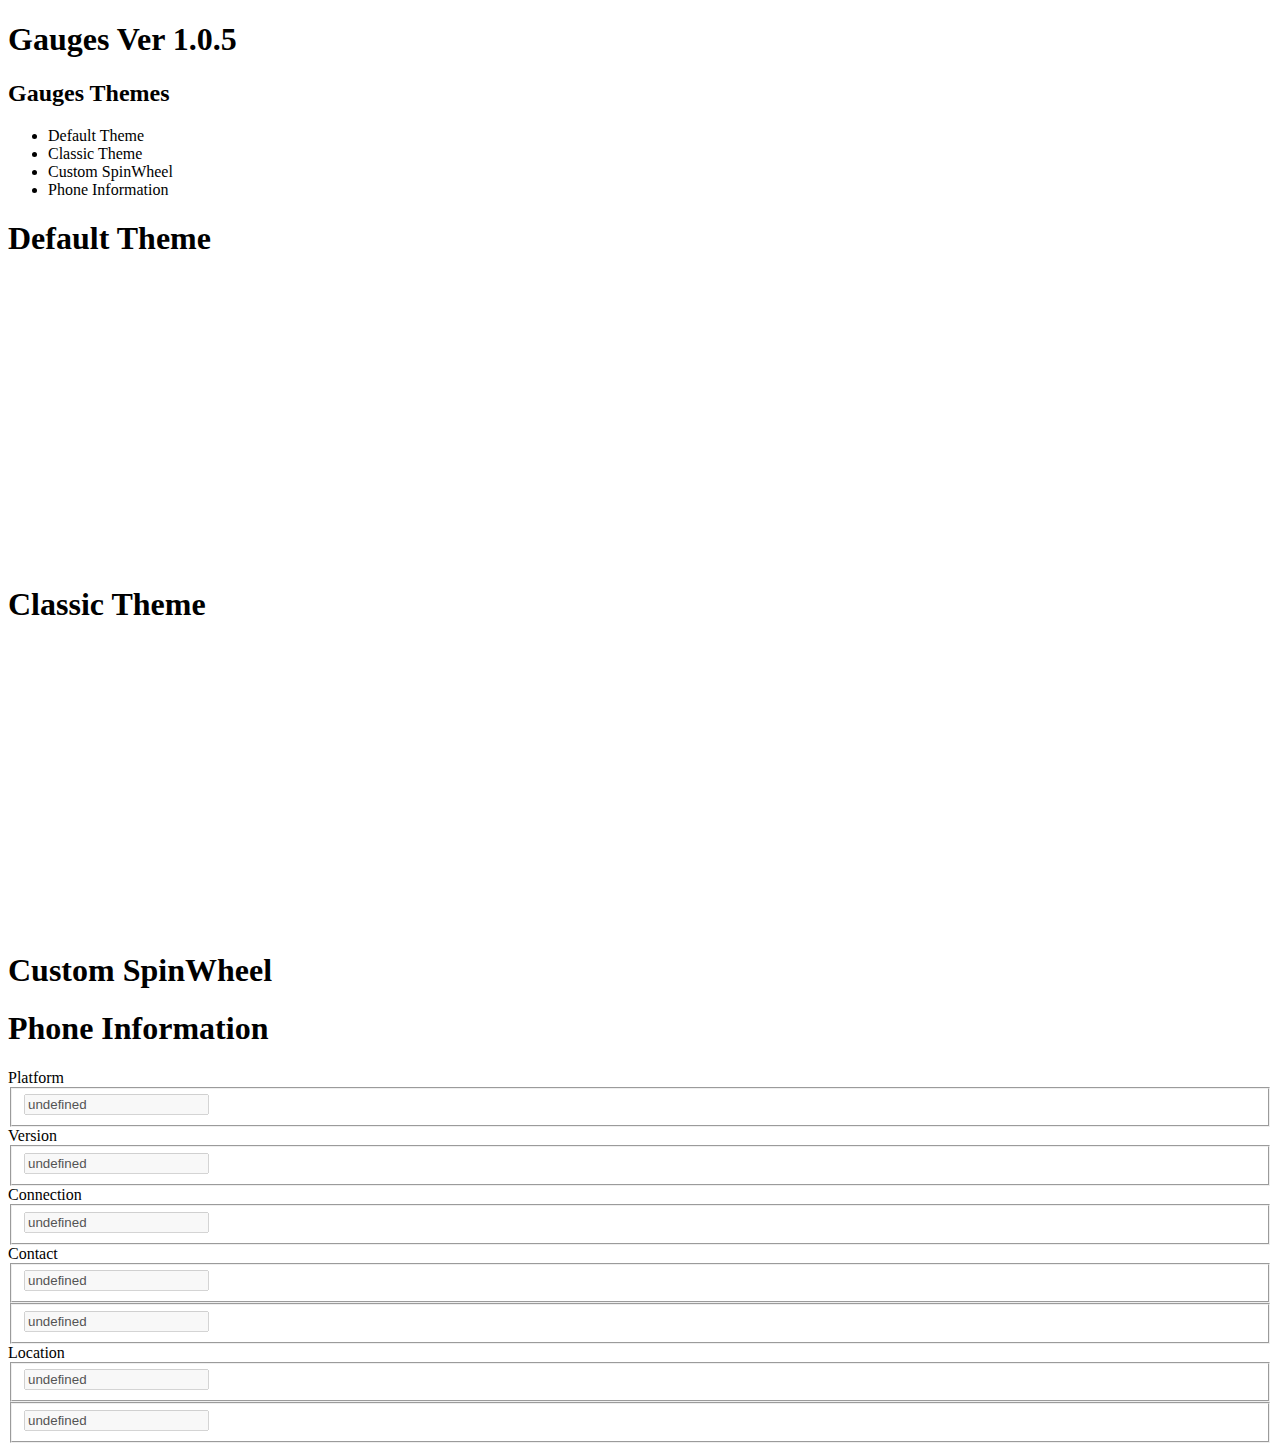
<file: www/home/home.html>
﻿<!DOCTYPE html>
<html>
<head>
    <title>My App 01</title>
    <meta http-equiv="Content-type" content="text/html; charset=utf-8" />
</head>
<body>
    <div id="home" data-dojo-type="dojox/mobile/View" selected="true">
        <h1 data-dojo-type="dojox/mobile/Heading">Gauges Ver 1.0.5</h1>
        <h2 data-dojo-type="dojox/mobile/RoundRectCategory">Gauges Themes</h2>
        <ul data-dojo-type="dojox/mobile/RoundRectList">
            <li class="mblVariableHeight" data-dojo-type="dojox/mobile/ListItem" moveto="defaultGauges" transition="slide">Default Theme</li>
            <li class="mblVariableHeight" data-dojo-type="dojox/mobile/ListItem" moveto="classicGauges" transition="slide">Classic Theme</li>
            <li class="mblVariableHeight" data-dojo-type="dojox/mobile/ListItem" moveto="customSpinWheel" transition="slide">Custom SpinWheel</li>
            <li class="mblVariableHeight" data-dojo-type="dojox/mobile/ListItem" moveto="phoneInformation" transition="slide">Phone Information</li>
        </ul>
    </div>
    <div id="defaultGauges" data-dojo-type="dojox/mobile/View">
        <h1 data-dojo-type="dojox/mobile/Heading" back="Back" moveto="#home">Default Theme</h1>
        <br />
        <div data-dojo-type="dojox/dgauges/components/default/CircularLinearGauge" interactionmode="touch" style="height: 200px"></div>
        <br />
        <div data-dojo-type="dojox/dgauges/components/default/HorizontalLinearGauge" interactionmode="touch" style="height: 50px;"></div>
    </div>
    <div id="classicGauges" data-dojo-type="dojox/mobile/View">
        <h1 data-dojo-type="dojox/mobile/Heading" back="Back" moveto="#home">Classic Theme</h1>
        <br />
        <div data-dojo-type="dojox/dgauges/components/classic/CircularLinearGauge" interactionmode="touch" style="height: 200px"></div>
        <br />
        <div data-dojo-type="dojox/dgauges/components/classic/HorizontalLinearGauge" interactionmode="touch" style="height: 50px;"></div>
    </div>
    <div id="customSpinWheel" data-dojo-type="dojox/mobile/View">
        <h1 data-dojo-type="dojox/mobile/Heading" back="Back" moveto="#home">Custom SpinWheel</h1>
        <div id="spin1" data-dojo-type="dojox/mobile/SpinWheel">
            <div data-dojo-type="dojox/mobile/SpinWheelSlot"
                labels="A, B, C, D, E, F, G, H, I, J, K"
                style="text-align: center; width: 40px;">
            </div>
            <div data-dojo-type="dojox/mobile/SpinWheelSlot"
                labelfrom="3000" labelto="3100"
                style="width: 70px;">
            </div>
            <div data-dojo-type="dojox/mobile/SpinWheelSlot"
                labelfrom="0" labelto="9"
                style="width: 30px;">
            </div>
            <div data-dojo-type="dojox/mobile/SpinWheelSlot"
                labels="pt, px, cm"
                style="width: 50px;">
            </div>
        </div>
    </div>
    <div id="phoneInformation" data-dojo-type="dojox/mobile/ScrollableView">
        <h1 data-dojo-type="dojox/mobile/Heading" back="Back" moveto="#home">Phone Information</h1>
        <form>
            <div data-dojo-type="dojox/mobile/RoundRect">
                <div data-dojo-type="dojox/mobile/FormLayout">
                    <div>
                        <label>Platform</label>
                        <fieldset>
                            <input id="txtPlatform" data-dojo-type="dojox/mobile/TextBox" value="undefined" disabled />
                        </fieldset>
                    </div>
                    <div>
                        <label>Version</label>
                        <fieldset>
                            <input id="txtVersion" data-dojo-type="dojox/mobile/TextBox" value="undefined" disabled />
                        </fieldset>
                    </div>
                    <div>
                        <label>Connection</label>
                        <fieldset>
                            <input id="txtConnection" data-dojo-type="dojox/mobile/TextBox" value="undefined" disabled />
                        </fieldset>
                    </div>
                    <div>
                        <label>Contact</label>
                        <fieldset>
                            <input id="txtName" data-dojo-type="dojox/mobile/TextBox" value="undefined" disabled />
                        </fieldset>
                        <fieldset>
                            <input id="txtPhone" data-dojo-type="dojox/mobile/TextBox" value="undefined" disabled />
                        </fieldset>
                    </div>
                    <div>
                        <label>Location</label>
                        <fieldset>
                            <input id="txtLatitude" data-dojo-type="dojox/mobile/TextBox" value="undefined" disabled />
                        </fieldset>
                        <fieldset>
                            <input id="txtLongitude" data-dojo-type="dojox/mobile/TextBox" value="undefined" disabled />
                        </fieldset>
                    </div>
                </div>
            </div>
        </form>
    </div>
</body>
</html>
</file>
